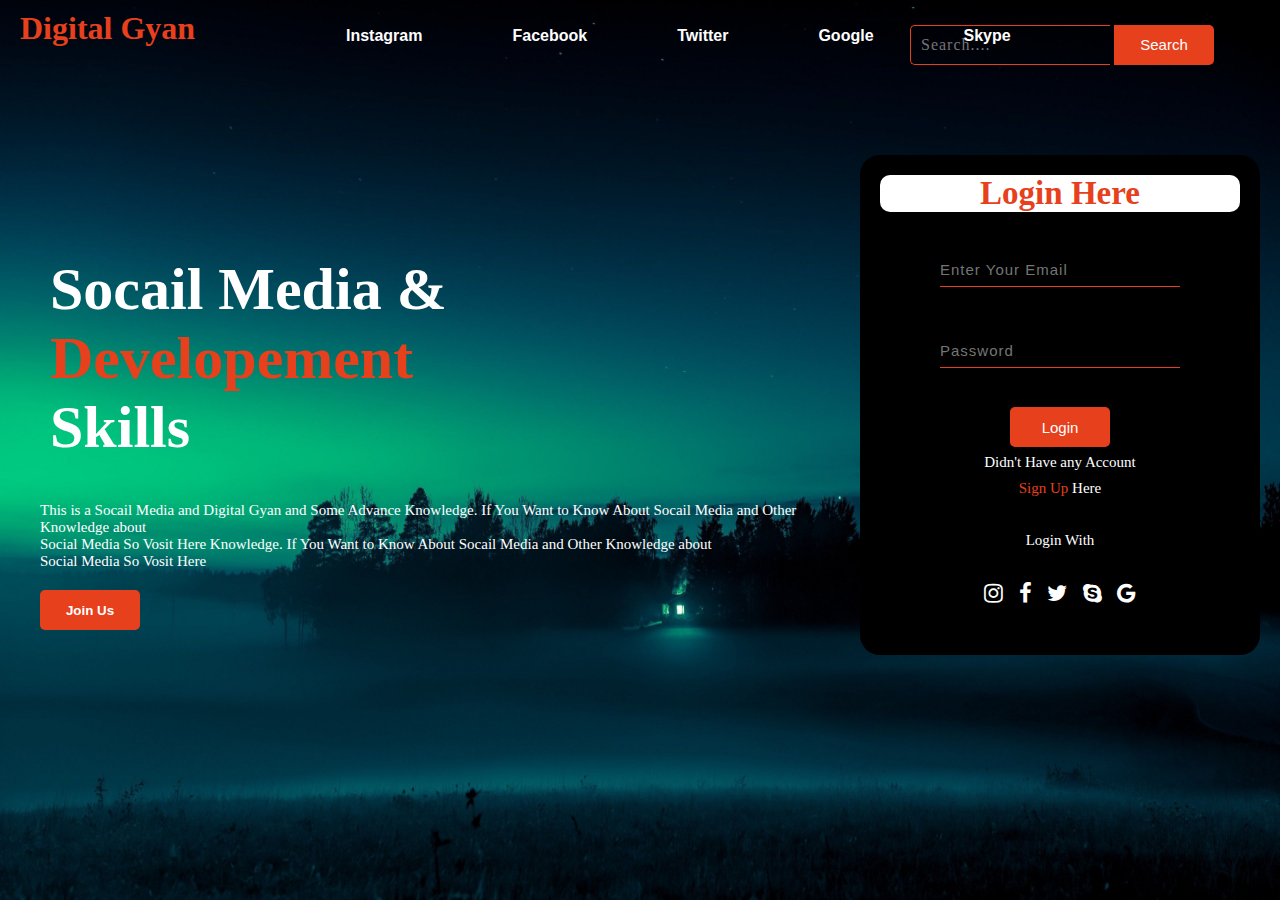
<file: Socail Media.html>
<!DOCTYPE html>
<html lang="en">
<head>
    <meta charset="UTF-8">
    <meta name="viewport" content="width=device-width, initial-scale=1.0">
    <title>Under</title>
    <link rel="stylesheet" href="under.css">
    <link rel="stylesheet" href="https://cdnjs.cloudflare.com/ajax/libs/font-awesome/4.7.0/css/font-awesome.min.css">
    <style>
        
    </style>
</head>
<body>
    <div>
    <div class="mai">
        <h1>Digital Gyan</h1>
    </div>
        <div class="main2">
            <ul>
                <li><a href="instaform.html">Instagram</a></li>
                <li><a href="facebook.html">Facebook</a></li>
                <li><a href="twitterform.html">Twitter</a></li>
                <li><a href="googleform.html">Google</a></li>
                <li><a href="skypeform.html">Skype</a></li>
            </ul>
        </div>
        <div class="search">
            <input type="search" class="srch" placeholder="Search....">
            <a href="#"><button type="button" class="btn">Search</button></a>
            <p class="par">&#9776;</p>
        </div>
        <div class="frm">
            
                <h2>Login Here</h2>
                <input type="email" placeholder="Enter Your Email" ><br><br>
                <input type="password" placeholder="Password"><br><br>
                <button type="button" class="btn3"> Login</button><br>
                <p2 class="p2">Didn't Have any Account <br><a href="#" class="hre">Sign Up</a> Here</p2><br><br>
                <p2 class="p2">Login With</p2><br><br>
                <a href="instaform.html"><i class="fa fa-instagram" class="fa"></i></a>
                <a href="facebook.html"><i class="fa fa-facebook" class="fa"></i></a>
                <a href="twitterform.html"><i class="fa fa-twitter" class="fa"></i></a>
                <a href="skypeform.html"><i class="fa fa-skype" class="fa"></i></a>
                <a href="googleform.html"><i class="fa fa-google" class="fa"></i></a>
            
        </div>
        <div class="socail">
            <h1>Socail Media & <br><span>Developement</span><br>Skills</h1>
            </div>
            <div>
            <p class="small">This is a Socail Media and Digital Gyan and Some Advance Knowledge. If You Want to Know About Socail
                 Media and Other Knowledge about<br> Social Media So Vosit Here  Knowledge. If You Want to Know About Socail Media and 
                 Other Knowledge about<br> Social Media So Vosit Here</p>
            <button class="btn2">Join Us </button>
            </div>
        </div>
</body>
</html>
</file>
<file: under.css>
*{
    padding: 0px;
    margin: 0px;
    box-sizing: border-box;
}
body{
    background-image: url('backu2.jpg');
    width: 100%;
    height: 100%;
    background-repeat: norepeat;
    background-attachment: fixed;
    background-size: 100% 100%;
    overflow-x: hidden;
}

.mai{
    color:#e6401c;
    padding: 10px;
}
div h1{
    padding-left: 10px;
}
div ul{
    margin-left: 20px;
    text-decoration: none;
    list-style-type: none;
    padding-left: 20%;
    margin-top: -40px;
    display: flex;
}
div li{
    padding: 10px;
    font-family: arial;
    color: white;
    padding-left: 60px;
    font-weight: bold;
}
div ul li a{
    text-decoration: none;
    color: white;
 
    padding: 10px;
}

div ul li a:hover{
    color: #e6401c;
    border: 1px solid white;
    border-radius: 30px 0 30px 0;
}

.search{
    width: 330px;
    float:right;
    margin-right: 40px;
    margin-top: -50px;
}
.srch{
    font-family: 'Times New Roman';
    width: 200px;
    height: 40px;
    background: transparent;
    border: 1px solid #e6401c;
    color: white;
    border-right: none;
    font-size: 16px;
    padding: 10px;
    border-bottom-left-radius: 5px;
    border-top-left-radius: 5px;
}
.par{
    float: right;
    margin: 2px;
    padding-left: 5px;
    visibility: hidden;
}

.btn{
    width: 100px;
    height: 40px;
    background: #e6401c;
    border: 2px solid #e6401c;
    margin-top:13px;
    color: white;
    font-size: 15px;
    border-top-right-radius: 5px;
    border-bottom-right-radius: 5px;
    padding-left: 0px;
}

.btn:focus{
    outline: none;
}
.srch:focus{
    outline: none;
}

.socail{
    font-family: ;
    padding-top: 200px;
}

.socail{
    color: white;
    margin-left: 40px;
    font-size: 30px;
}

div span{
    color: #e6401c;
}

div p{
    padding-top: 40px;
    font-size: 15px;
    margin-left: 40px;
    color: white;
}
.btn2{
    margin-left: 40px;
    width: 100px;
    height: 40px;
    margin-top: 20px;
    background-color: #e6401c;
    border-radius: 5px;
    border: none;
    text-decoration: none;
    color: white;
    font-weight: bold;
    cursor: pointer;
}
.small{
    width: 60%;
}
.frm{
    width: 400px;
    float: right;
    background: linear-gradient(to top , rgb(0,0,0.8)50%,rgb(0,0,0.8)50%);
    height: 500px;
    margin-right: -350px;
    margin-top: 100px;
    border-radius: 20px;
    text-align: center;
    font-size: 22px;
    background-color: #fff;
    box-shadow: 5px solid white ;
}

div h2{
    width: px;
    color: #e6401c;
    background-color: white;
    text-align: center;
    border-radius: 10px;
    margin: 20px;


}

div input{
    margin-top: 20px;
    height: 35px;
    width: 240px;
    background: transparent;
    border-bottom: 1px solid #e6401c;
    border-top: none;
    border-right: none;
    border-left: none;
    color: #fff;
    font-size: 15px;
    letter-spacing: 1px;
    font-family: sans-serif;
}
 div .input:focus{
    outline: none;
 }

 .btn3:focus{
    outline: none;
 }
.btn3{
    border-top-left-radius: 5px;
    border-bottom-left-radius: 5px;
    width: 100px;
    height: 40px;
    background: #e6401c;
    border: 2px solid #e6401c;
    margin-top:13px;
    color: white;
    font-size: 15px;
    border-top-right-radius: 5px;
    border-bottom-right-radius: 5px;
    padding-left: 0px;
}
.p2 {
    color: white;
    padding-top: 20px;
    font-size: 15px;
}
 .hre{ 
    text-decoration: none;
    color: #e6401c;
}
.fa{
    color: white;
    padding: 5px;
}

.frm:hover{
    -ms-transform: scale(1.04);
    -webkit-transform: scale(1.04);
    transform: scale(1.04);
}
    @media screen and (max-width:768px) and (min-width:0px)
    {
        .mai{
            padding: 2px;
            color: #e6401c;
        }

        div h1{
            padding-left: 2px;
        }
        div ul{
            float: right;
            display: inline-block;
            padding-top: 90px;
        }
        div li{
            visibility: hidden;
        }
        .par{
            visibility: visible;
            padding-left: 0px;
            padding-top: 0px;
            margin-top: -220px;
            margin-right: -10px;
            cursor: pointer;
        }
        .par:hover div li{
            padding: 10px;
            font-family: arial;
            color: white;
            padding-left: 60px;
            font-weight: bold;
            display: inline-block;
            text-align: center;
            background-color: rgba(101, 246, 101, 0.671);
        }


        .search{
           visibility: hidden;
        }
        .srch{
            visibility: hidden;
        }
        .btn{
            visibility: hidden;
        }
    }
</file>
